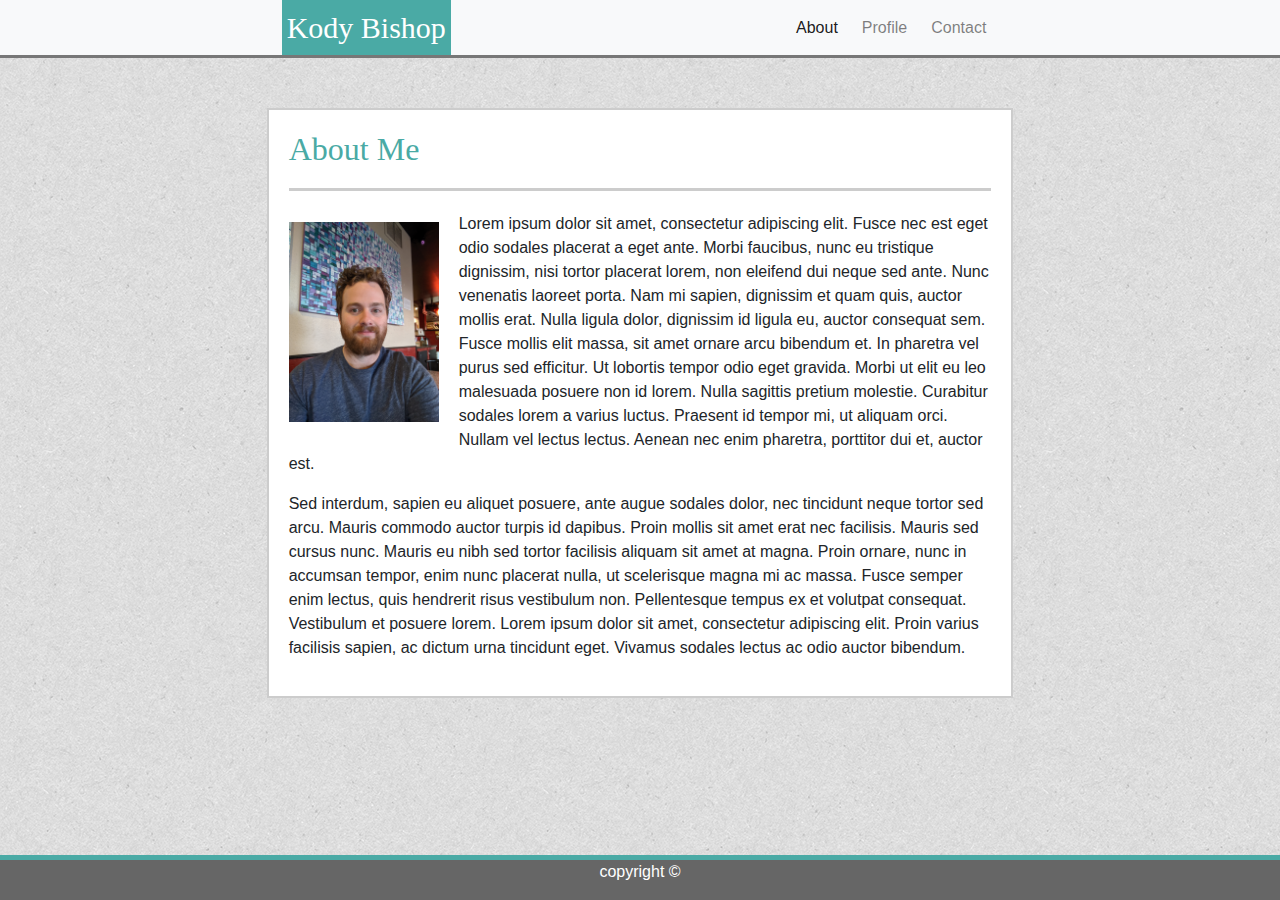
<file: index.html>
<!DOCTYPE html>
<html lang="en">

<head>
    <meta charset="UTF-8">
    <meta name="viewport" content="width=device-width, initial-scale=1.0">
    <meta http-equiv="X-UA-Compatible" content="ie=edge">
    <title>Document</title>
    <link rel="stylesheet" type="text/css" href="./assets/css/reset.css">
    <link rel="stylesheet" href="https://stackpath.bootstrapcdn.com/bootstrap/4.3.1/css/bootstrap.min.css"
        integrity="sha384-ggOyR0iXCbMQv3Xipma34MD+dH/1fQ784/j6cY/iJTQUOhcWr7x9JvoRxT2MZw1T" crossorigin="anonymous">
    <script src="https://code.jquery.com/jquery-3.3.1.slim.min.js"
        integrity="sha384-q8i/X+965DzO0rT7abK41JStQIAqVgRVzpbzo5smXKp4YfRvH+8abtTE1Pi6jizo"
        crossorigin="anonymous"></script>
    <script src="https://cdnjs.cloudflare.com/ajax/libs/popper.js/1.14.7/umd/popper.min.js"
        integrity="sha384-UO2eT0CpHqdSJQ6hJty5KVphtPhzWj9WO1clHTMGa3JDZwrnQq4sF86dIHNDz0W1"
        crossorigin="anonymous"></script>
    <script src="https://stackpath.bootstrapcdn.com/bootstrap/4.3.1/js/bootstrap.min.js"
        integrity="sha384-JjSmVgyd0p3pXB1rRibZUAYoIIy6OrQ6VrjIEaFf/nJGzIxFDsf4x0xIM+B07jRM"
        crossorigin="anonymous"></script>
    <link rel="stylesheet" type="text/css" href="./assets/css/style.css">
</head>

<body>
    <header>
        <nav class="navbar navbar-expand-md navbar-light bg-light">
            <div class="container col-xl-7 col-lg-8 col-md-9 col-sm-10">
                <h1 id="name" class="navbar-brand">
                    Kody Bishop
                </h1>
                <button class="navbar-toggler" type="button" data-toggle="collapse" data-target="#myNavbar">
                    <span class="navbar-toggler-icon"></span>
                </button>
                <div class="collapse navbar-collapse" id="myNavbar">
                    <ul class="navbar-nav ml-auto text-right">
                        <li class="nav-item">
                            <a id="about" class="nav-link m-1 menu-item active" href="index.html">About</a>
                        </li>
                        <li class="nav-item">
                            <a id="profile" class="nav-link m-1 menu-item" href="portfolio.html">Profile</a>
                        </li>
                        <li class="nav-item">
                            <a id="contact" class="nav-link m-1 menu-item" href="contact.html">Contact</a>
                        </li>
                    </ul>
                </div>
            </div>
        </nav>
    </header>
    <main role="main" class="" id="bio">
        <div class="container col-xl-7 col-lg-8 col-md-9 col-sm-10 main">
            <h2>About Me</h2>
            <hr>
            <div id= "portrit">
            <img class="float-left" id="imageMe" src="assets/images/me.jpg" height="200px" width="auto"
                alt="picture of me">
            </div>
            <p> Lorem ipsum dolor sit amet, consectetur adipiscing elit. Fusce nec est eget odio sodales placerat a eget
                ante. Morbi faucibus, nunc eu tristique dignissim, nisi tortor placerat lorem, non eleifend dui neque
                sed
                ante. Nunc venenatis laoreet porta. Nam mi sapien, dignissim et quam quis, auctor mollis erat. Nulla
                ligula
                dolor, dignissim id ligula eu, auctor consequat sem. Fusce mollis elit massa, sit amet ornare arcu
                bibendum
                et. In pharetra vel purus sed efficitur. Ut lobortis tempor odio eget gravida. Morbi ut elit eu leo
                malesuada posuere non id lorem. Nulla sagittis pretium molestie. Curabitur sodales lorem a varius
                luctus.
                Praesent id tempor mi, ut aliquam orci. Nullam vel lectus lectus. Aenean nec enim pharetra, porttitor
                dui
                et, auctor est.</p>

            <p> Sed interdum, sapien eu aliquet posuere, ante augue sodales dolor, nec tincidunt neque tortor sed arcu.
                Mauris commodo auctor turpis id dapibus. Proin mollis sit amet erat nec facilisis. Mauris sed cursus
                nunc.
                Mauris eu nibh sed tortor facilisis aliquam sit amet at magna. Proin ornare, nunc in accumsan tempor,
                enim
                nunc placerat nulla, ut scelerisque magna mi ac massa. Fusce semper enim lectus, quis hendrerit risus
                vestibulum non. Pellentesque tempus ex et volutpat consequat. Vestibulum et posuere lorem. Lorem ipsum
                dolor
                sit amet, consectetur adipiscing elit. Proin varius facilisis sapien, ac dictum urna tincidunt eget.
                Vivamus
                sodales lectus ac odio auctor bibendum.</p>
        </div>
    </main>
    <footer class="page-footer">
        <p>copyright &copy;</p>
    </footer>
</body>

</html>
</file>
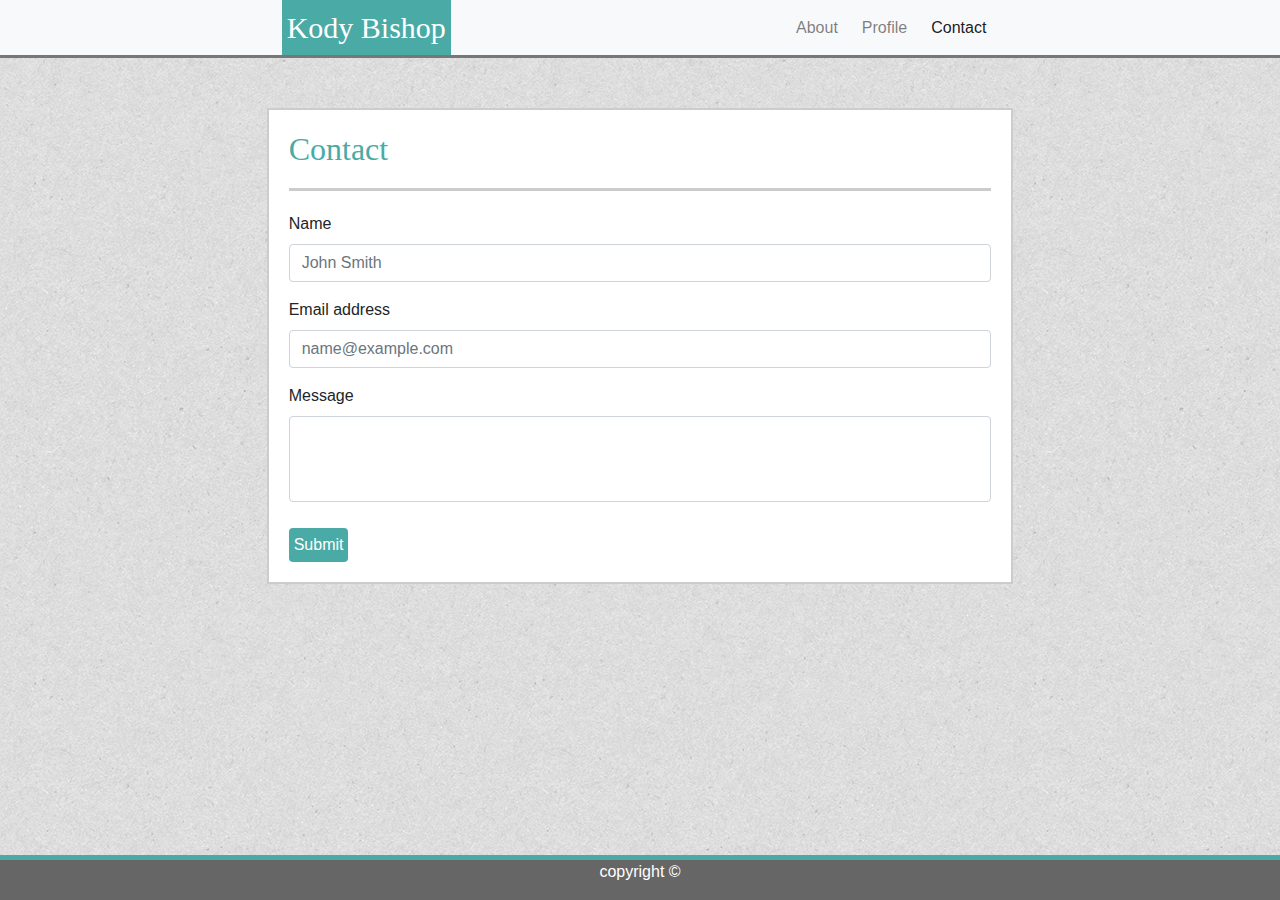
<file: contact.html>
<!DOCTYPE html>
<html lang="en">

<head>
    <meta charset="UTF-8">
    <meta name="viewport" content="width=device-width, initial-scale=1.0">
    <meta http-equiv="X-UA-Compatible" content="ie=edge">
    <title>Document</title>
    <link rel="stylesheet" type="text/css" href="./assets/css/reset.css">
    <link rel="stylesheet" href="https://stackpath.bootstrapcdn.com/bootstrap/4.3.1/css/bootstrap.min.css"
        integrity="sha384-ggOyR0iXCbMQv3Xipma34MD+dH/1fQ784/j6cY/iJTQUOhcWr7x9JvoRxT2MZw1T" crossorigin="anonymous">
    <script src="https://code.jquery.com/jquery-3.3.1.slim.min.js"
        integrity="sha384-q8i/X+965DzO0rT7abK41JStQIAqVgRVzpbzo5smXKp4YfRvH+8abtTE1Pi6jizo"
        crossorigin="anonymous"></script>
    <script src="https://cdnjs.cloudflare.com/ajax/libs/popper.js/1.14.7/umd/popper.min.js"
        integrity="sha384-UO2eT0CpHqdSJQ6hJty5KVphtPhzWj9WO1clHTMGa3JDZwrnQq4sF86dIHNDz0W1"
        crossorigin="anonymous"></script>
    <script src="https://stackpath.bootstrapcdn.com/bootstrap/4.3.1/js/bootstrap.min.js"
        integrity="sha384-JjSmVgyd0p3pXB1rRibZUAYoIIy6OrQ6VrjIEaFf/nJGzIxFDsf4x0xIM+B07jRM"
        crossorigin="anonymous"></script>
    <link rel="stylesheet" type="text/css" href="./assets/css/style.css">
</head>

<body>
    <header>
        <nav class="navbar navbar-expand-md navbar-light bg-light">
            <div class="container col-xl-7 col-lg-8 col-md-9 col-sm-10">
                <h1 id="name" class="navbar-brand">
                    Kody Bishop
                </h1>
                <button class="navbar-toggler" type="button" data-toggle="collapse" data-target="#myNavbar">
                    <span class="navbar-toggler-icon"></span>
                </button>
                <div class="collapse navbar-collapse" id="myNavbar">
                    <ul class="navbar-nav ml-auto text-right">
                        <li class="nav-item">
                            <a id="about" class="nav-link m-1 menu-item" href="index.html">About</a>
                        </li>
                        <li class="nav-item">
                            <a id="profile" class="nav-link m-1 menu-item" href="portfolio.html">Profile</a>
                        </li>
                        <li class="nav-item">
                            <a id="contact" class="nav-link m-1 menu-item active" href="contact.html">Contact</a>
                        </li>
                    </ul>
                </div>
            </div>
        </nav>
    </header>
    <main role="main" class="" id="bio">
        <div class="container col-xl-7 col-lg-8 col-md-9 col-sm-10 main">
            <h2>Contact</h2>
            <hr>
            <form>
                <div class="form-group">
                    <label for="nameInput">Name</label>
                    <input type="text" class="form-control" id="nameInput" placeholder="John Smith">
                </div>
                <div class="form-group">
                    <label for="email">Email address</label>
                    <input type="email" class="form-control" id="email" placeholder="name@example.com">
                </div>
                <div class="form-group">
                    <label for="exampleFormControlTextarea1">Message</label>
                    <textarea class="form-control" id="exampleFormControlTextarea1" rows="3"></textarea>
                </div>
                <input id="submit" type="button" class="btn" value="Submit">
            </form>
        </div>
    </main>
    <footer class="page-footer">
        <p>copyright &copy;</p>
    </footer>
</body>

</html>
</file>
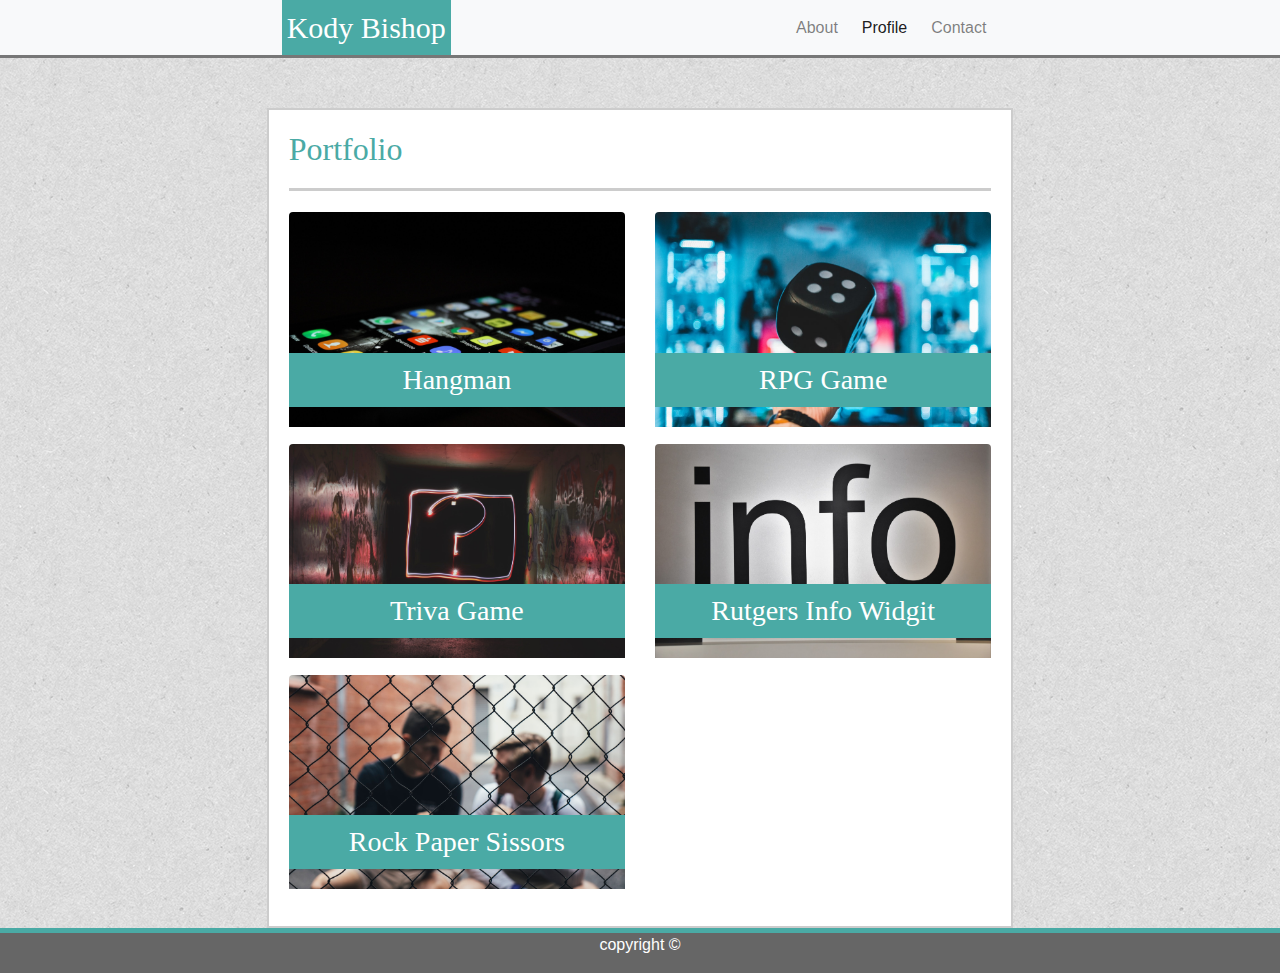
<file: portfolio.html>
<!DOCTYPE html>
<html lang="en">

<head>
    <meta charset="UTF-8">
    <meta name="viewport" content="width=device-width, initial-scale=1.0">
    <meta http-equiv="X-UA-Compatible" content="ie=edge">
    <title>Document</title>
    <link rel="stylesheet" type="text/css" href="./assets/css/reset.css">
    <link rel="stylesheet" href="https://stackpath.bootstrapcdn.com/bootstrap/4.3.1/css/bootstrap.min.css"
        integrity="sha384-ggOyR0iXCbMQv3Xipma34MD+dH/1fQ784/j6cY/iJTQUOhcWr7x9JvoRxT2MZw1T" crossorigin="anonymous">
    <script src="https://code.jquery.com/jquery-3.3.1.slim.min.js"
        integrity="sha384-q8i/X+965DzO0rT7abK41JStQIAqVgRVzpbzo5smXKp4YfRvH+8abtTE1Pi6jizo"
        crossorigin="anonymous"></script>
    <script src="https://cdnjs.cloudflare.com/ajax/libs/popper.js/1.14.7/umd/popper.min.js"
        integrity="sha384-UO2eT0CpHqdSJQ6hJty5KVphtPhzWj9WO1clHTMGa3JDZwrnQq4sF86dIHNDz0W1"
        crossorigin="anonymous"></script>
    <script src="https://stackpath.bootstrapcdn.com/bootstrap/4.3.1/js/bootstrap.min.js"
        integrity="sha384-JjSmVgyd0p3pXB1rRibZUAYoIIy6OrQ6VrjIEaFf/nJGzIxFDsf4x0xIM+B07jRM"
        crossorigin="anonymous"></script>
    <link rel="stylesheet" type="text/css" href="./assets/css/style.css">
</head>

<body>
    <header>
        <nav class="navbar navbar-expand-md navbar-light bg-light">
            <div class="container col-xl-7 col-lg-8 col-md-9 col-sm-10">
                <h1 id="name" class="navbar-brand">
                    Kody Bishop
                </h1>
                <button class="navbar-toggler" type="button" data-toggle="collapse" data-target="#myNavbar">
                    <span class="navbar-toggler-icon"></span>
                </button>
                <div class="collapse navbar-collapse" id="myNavbar">
                    <ul class="navbar-nav ml-auto text-right">
                        <li class="nav-item">
                            <a id="about" class="nav-link m-1 menu-item" href="index.html">About</a>
                        </li>
                        <li class="nav-item">
                            <a id="profile" class="nav-link m-1 menu-item active" href="portfolio.html">Profile</a>
                        </li>
                        <li class="nav-item">
                            <a id="contact" class="nav-link m-1 menu-item" href="contact.html">Contact</a>
                        </li>
                    </ul>
                </div>
            </div>
        </nav>
    </header>
    <main role="main" class="" id="bio">
        <div class="container col-xl-7 col-lg-8 col-md-9 col-sm-12 main">
            <h2>Portfolio</h2>
            <hr>
            <div class="center">
                <div class="row">
                    <div class="col-md-6">
                        <div class="portfolio">
                            <img class="imgPortfolio rounded" src="assets/images/app.jfif" alt="">
                            <h3>Hangman</h3>
                        </div>
                    </div>
                    <div class="col-md-6">
                        <div class="portfolio">
                            <img class="imgPortfolio rounded" src="assets/images/game.jfif" alt="">
                            <h3>RPG Game</h3>
                        </div>
                    </div>
                    <div class="col-md-6">
                        <div class="portfolio">
                            <img class="imgPortfolio rounded" src="assets/images/trivia.jfif" alt="">
                            <h3>Triva Game</h3>
                        </div>
                    </div>
                    <div class="col-md-6">
                        <div class="portfolio">
                            <img class="imgPortfolio rounded" src="assets/images/info.jfif" alt="">
                            <h3>Rutgers Info Widgit</h3>
                        </div>
                    </div>
                    <div class="col-md-6">
                        <div class="portfolio">
                            <img class="imgPortfolio rounded img-fluid" src="assets/images/rock.jfif" alt="">
                            <h3>Rock Paper Sissors</h3>
                        </div>
                    </div>
                </div>
            </div>
    </main>
    <footer class="">
        <p>copyright &copy;</p>
    </footer>
</body>

</html>
</file>
<file: assets/css/style.css>
body{
    background-image: url("../images/textured_paper.png");
    display: flex;
    flex-direction: column;
    min-height: 100vh;
}
h1, h2, h3, h4{
    font-family: Georgia, 'Times New Roman', Times, serif;
}
header{
    padding: 0;
    border-bottom: #777777 solid 3px;

}
#name{
    background: #4aaaa5;
    padding: 5px;
    color: #ffffff;
    font-size: 30px;
    margin: 0 !important;
}
.navbar-brand{
    padding: 0;
}
nav{
    padding: 0 !important;
    color: #777777;
}


a{
    text-decoration: none;
}
.main{
    background: #ffffff;
    border: 2px solid #cccccc;
    padding: 20px;
    margin-top: 50px;
}
h2{
    color: #4aaaa5;
}
hr{
    margin: 20px 0 20px 0;
    height: 1px;
    border: 0;
    border-top: 3px solid #cccccc;

}
#imageMe{
    height: 200px;
    width: auto;
    float: left;
    margin: 10px 20px 20px 0;
}

#submit{
    background-color: #4aaaa5;
    color: #ffffff;
    width: auto;
    border: none;
    padding: 5px;
    margin: 10px 0 0 0;
}
textarea{
    resize: none;
}

h3{ 
    position: absolute;
    width: 100%;
    background: #4aaaa5;
    color: #ffffff;
    bottom: 30px;
    padding: 10px 0 10px 0;
    margin: 0;
}
.center{
    text-align: center;
}
.portfolio{
    display: inline-block;
    position: relative;
    padding: 66.66% 0 0 0;
    width: 100%;
    margin: 0px;
    text-align: center;
}
.imgPortfolio{
    position: relative;
    width: 100%;
    height: 100%;
    position: absolute;
        margin: 0;
        top: 0;
        left: 0;
        padding: 0 0 10px 0 ;
}
label{
    line-height: 1.5;
}
footer{
    margin-top: auto;
    background: #666666;
    justify-self: center;
    width: 100%;
    text-align: center;
    color: #ffffff;
    border-top: 5px solid #4aaaa5;
}
@media screen and (max-width: 1140px){

    h3{ 
        position: absolute;
        width: 100%;
        background: #4aaaa5;
        color: #ffffff;
        bottom: 25px;
        font-size: 25px;
        padding: 5px 0 5px 0;
        margin: 0;
}
}
@media screen and (max-width: 670px){
    #imageMe{
        width: 100%;
        height: 100%;
        object-fit: cover;
        object-position: 0 40%;
        position: absolute;
        margin: 0;
        top: 0;
        left: 0;
        padding: 0 0 10px 0 ;
    }
    #portrit{
        position: relative;
        padding: 66.66% 20px 20px 20px;
        width: 100%;
    }
    .main{
        background: #ffffff;
        border: 2px solid #cccccc;
        padding: 20px;
        margin-top: 25px;
    }

    h3{ 
        position: absolute;
        width: 100%;
        background: #4aaaa5;
        color: #ffffff;
        bottom: 8%;
        font-size: 20px;
        padding: 3px 0 3px 0;
        margin: 0;
}
}
@media screen and (max-width: 470px){
    .main{
        background: #ffffff;
        border: 2px solid #cccccc;
        padding: 10px;
        margin-top: 0px;
    }

    h3{ 
        position: absolute;
        width: 100%;
        background: #4aaaa5;
        color: #ffffff;
        bottom: 8%;
        font-size: 16px;
        padding: 3px 0 3px 0;
        margin: 0;
}
}
</file>
